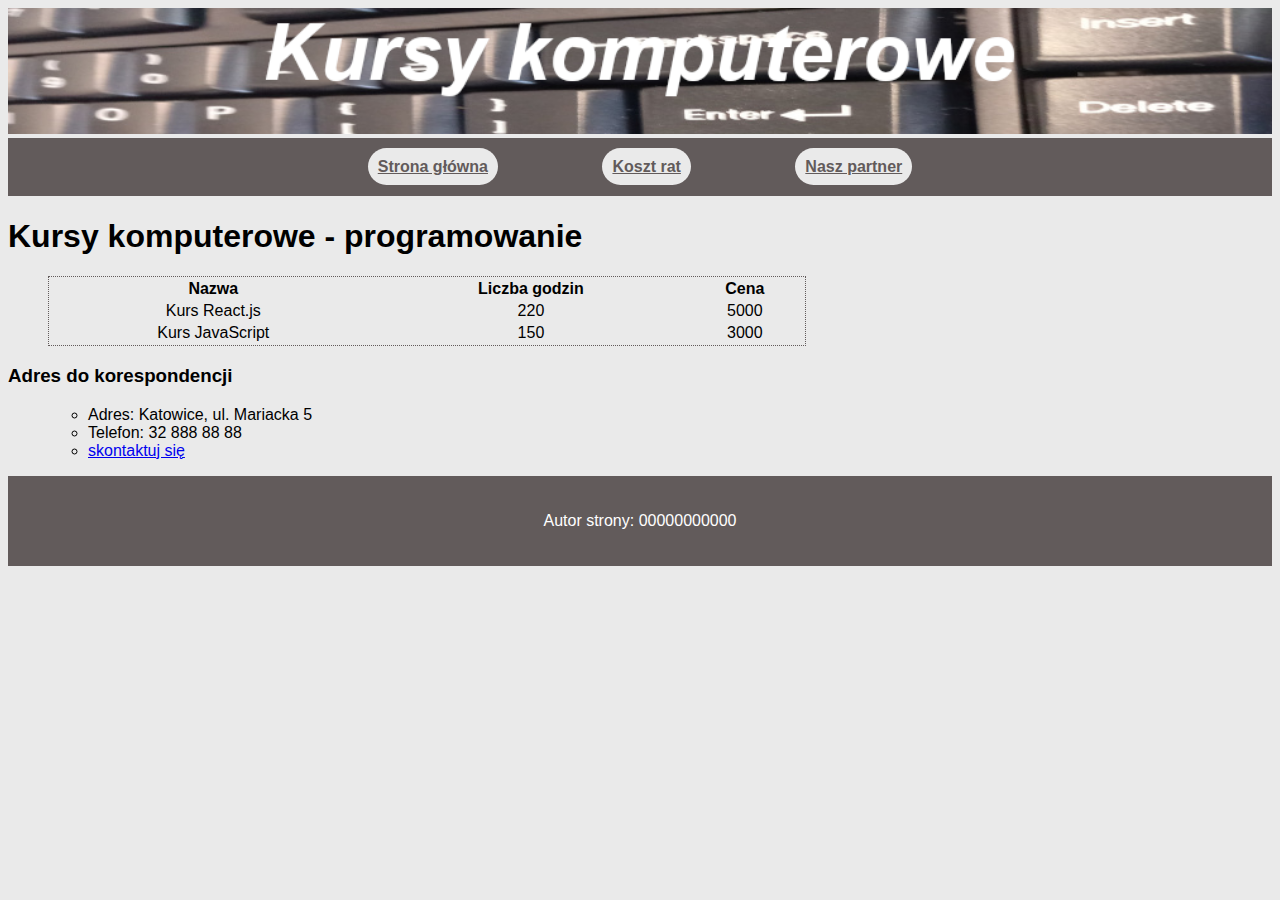
<file: inf_03_2025_01_01/index.html>
<!DOCTYPE html>
<html lang="pl">
  <head>
    <meta charset="UTF-8" />
    <meta name="viewport" content="width=device-width, initial-scale=1.0" />
    <title>Kursy komputerowe</title>
    <link rel="stylesheet" href="style.css" />
  </head>
  <body>
    <header id="naglowek">
      <img src="baner.png" alt="kursy komputerowe" />
    </header>

    <nav id="menu">
      <a href="index.html">Strona główna</a>
      <a href="raty.html">Koszt rat</a>
      <a href="https://moje-szkolenia.pl">Nasz partner</a>
    </nav>
    <section id="glowny">
        <h1>Kursy komputerowe - programowanie</h1>
        <table>
            <tr>
                <th>Nazwa</th>
                <th>Liczba godzin</th>
                <th>Cena</th>
            </tr>
            <tr>
                <td>Kurs React.js</td>
                <td>220</td>
                <td>5000</td>
            </tr>
            <tr>
                <td>Kurs JavaScript</td>
                <td>150</td>
                <td>3000</td>
            </tr>

        </table>
        <h3>Adres do korespondencji</h3>
        <ul>
            <li>Adres: Katowice, ul. Mariacka 5</li>
            <li>Telefon: 32 888 88 88</li>
            <li><a href="mailto:kursy@komputerowe.pl">skontaktuj się</a> </li>
            </ul>
        </ul>
    </section>

    <footer id="stopka">
      <p>Autor strony: 00000000000</p>
    </footer>
  </body>
</html>
</file>
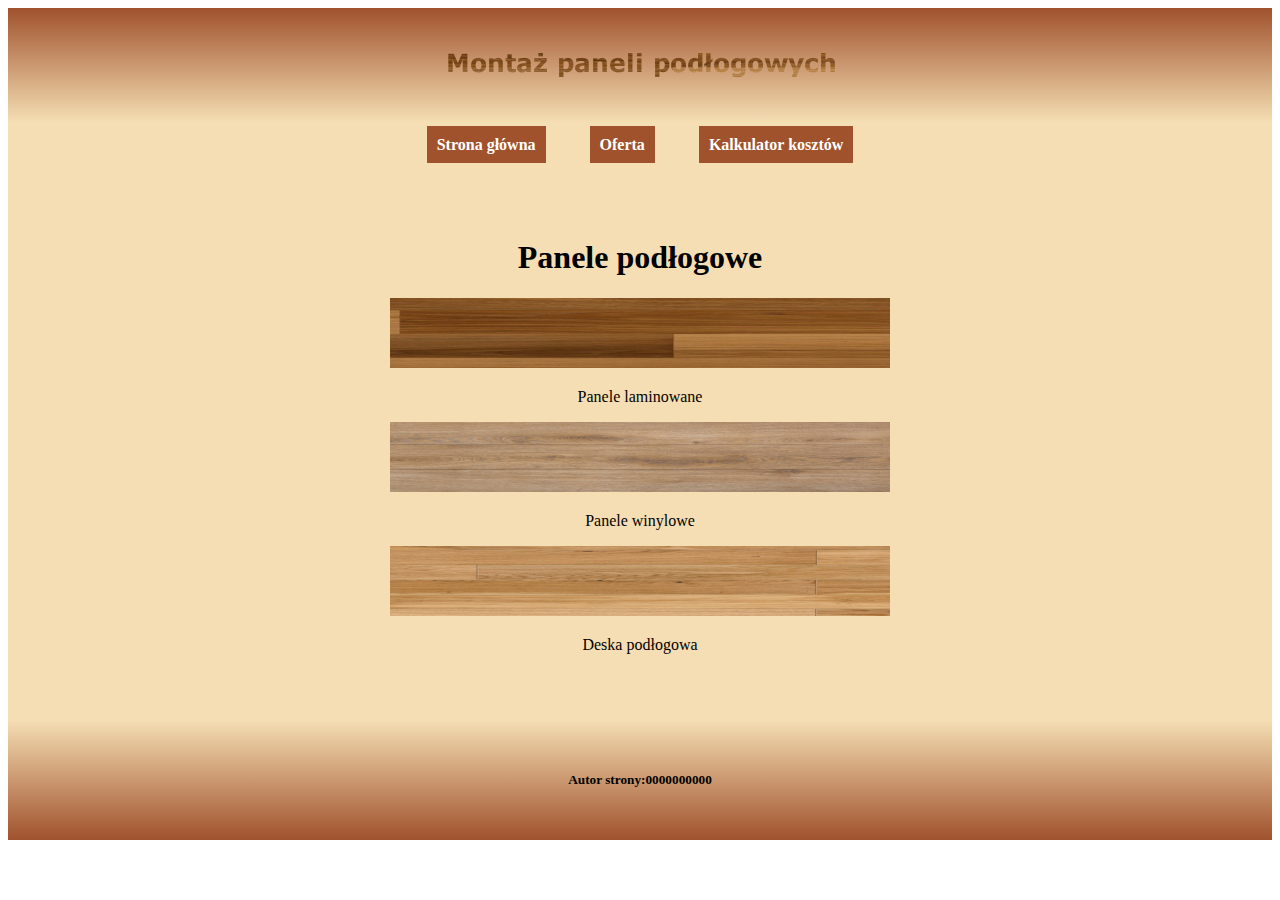
<file: inf_03_2025_01_02/index.html>
<!DOCTYPE html>
<html lang="pl">
  <head>
    <meta charset="UTF-8" />
    <meta name="viewport" content="width=device-width, initial-scale=1.0" />
    <title>Montaż paneli podłogowych</title>
    <link rel="stylesheet" href="style.css" />
  </head>
  <body>
    <header id="naglowek">
      <img src="montaz_paneli.png" alt="firma usłgowa" />
    </header>
    <nav id="menu">
      <a href="index.html">Strona główna</a>
      <a href="oferta.html">Oferta</a>
      <a href="koszty.html">Kalkulator kosztów</a>
    </nav>
    <div id="głowny">
        <h1>Panele podłogowe</h1>
        <img src="laminowane.png" alt="Laminowane">
        <p>Panele laminowane</p>
        <img src="winylowe.png" alt="Winylowe">
        <p>Panele winylowe</p>
        <img src="deska.png" alt="Deska">
        <p>Deska podłogowa</p>
     </div>
    <footer id="stopka">
        <h5>Autor strony:0000000000</h5>
    </footer>
  </body>
</html>
</file>
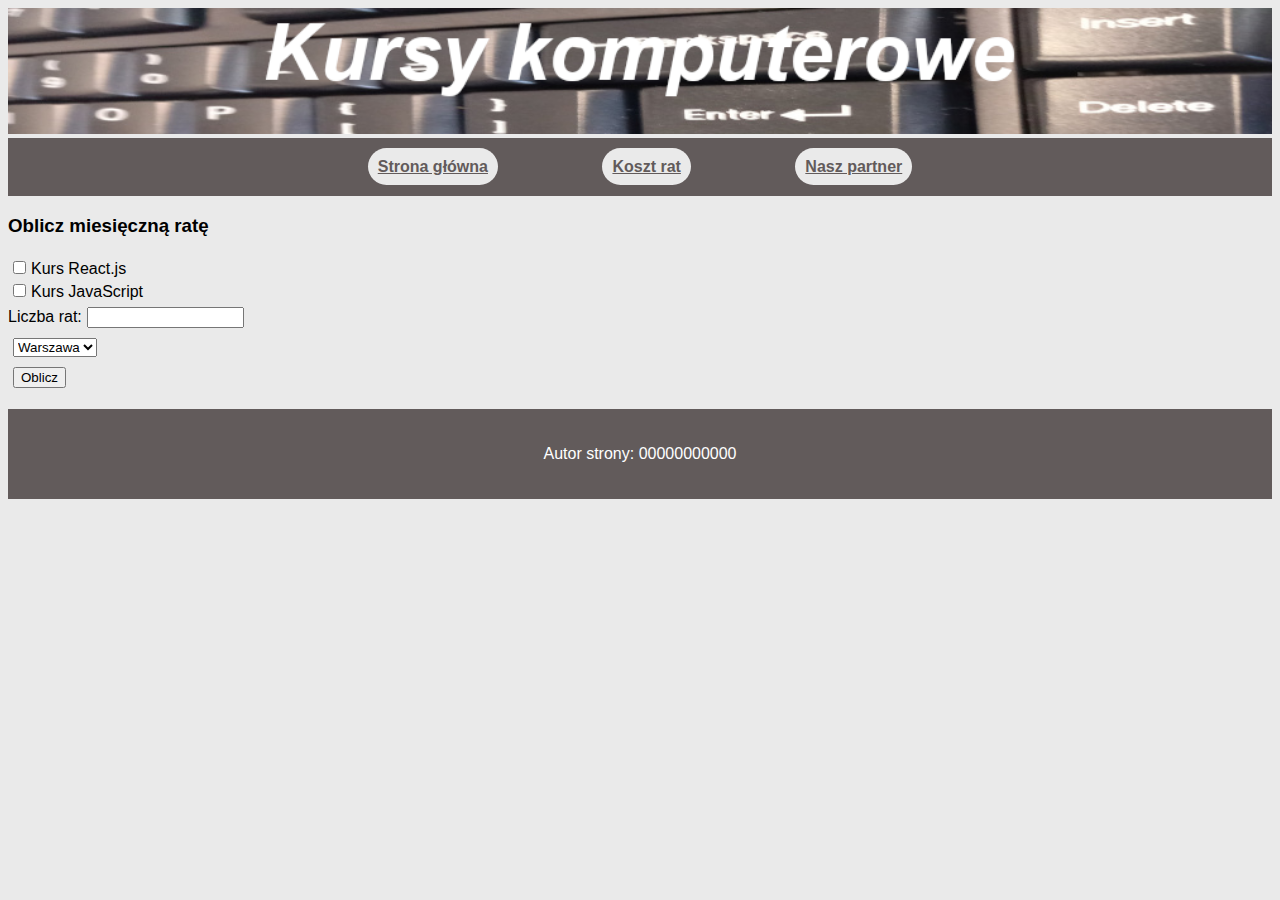
<file: inf_03_2025_01_01/raty.html>
<!DOCTYPE html>
<html lang="pl">
  <head>
    <meta charset="UTF-8" />
    <meta name="viewport" content="width=device-width, initial-scale=1.0" />
    <title>Kursy komputerowe</title>
    <link rel="stylesheet" href="style.css" />
  </head>
  <body>
    <header id="naglowek">
      <img src="baner.png" alt="kursy komputerowe" />
    </header>

    <nav id="menu">
      <a href="index.html">Strona główna</a>
      <a href="raty.html">Koszt rat</a>
      <a href="https://moje-szkolenia.pl">Nasz partner</a>
    </nav>
    <section id="glowny"></section>
        <h3>Oblicz miesięczną ratę</h3>
        
            <input type="checkbox" class="kontrolki"><label>Kurs React.js</label><br>
            <input type="checkbox" class="kontrolki"><label>Kurs JavaScript</label><br>
            <label>Liczba rat:</label><input type="number" class="kontrolki"><br>
            <select class="kontrolki">
                <option value="Warszawa">Warszawa</option> 
                <option value="Katowice">Katowice</option> 
                <option value="Gdańsk">Gdańsk</option>
            </select><br>
            <button class="kontrolki" onclick="obliczRate()">Oblicz</button>
            <p id="wynik"></p>
        
    <footer id="stopka">
      <p>Autor strony: 00000000000</p>
    </footer>
    <script>
      function obliczRate() {
        const kursy = [
          { name: "Kurs React.js", price: 1000 },
          { name: "Kurs JavaScript", price: 800 }
        ];
    
        let totalCost = 0;
        const checkboxes = document.querySelectorAll('input[type="checkbox"]:checked');
        checkboxes.forEach(checkbox => {
          const label = checkbox.nextElementSibling.innerText;
          const kurs = kursy.find(k => k.name === label);
          if (kurs) {
            totalCost += kurs.price;
          }
        });
    
        const liczbaRat = parseInt(document.querySelector('input[type="number"]').value);
        const miasto = document.querySelector('select').value;
        const rata = (totalCost / liczbaRat).toFixed(2);
    
        const wynik = `Kurs odbędzie się w ${miasto}. Koszt całkowity: ${totalCost} zł. Płacisz ${liczbaRat} rat po ${rata} zł`;
        document.getElementById('wynik').innerText = wynik;
      }
    </script>
  </body>
</html>
</file>
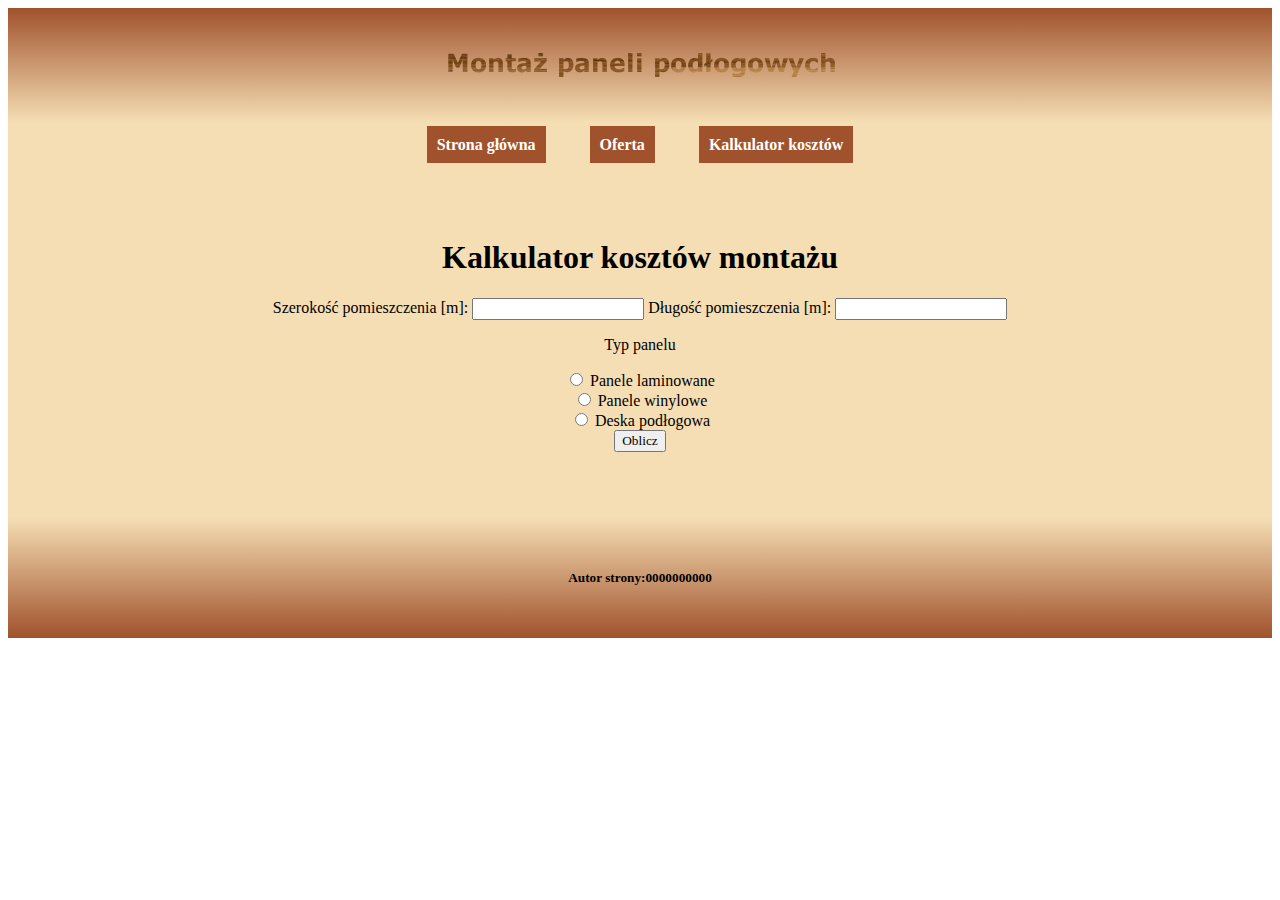
<file: inf_03_2025_01_02/koszty.html>
<!DOCTYPE html>
<html lang="pl">
  <head>
    <meta charset="UTF-8" />
    <meta name="viewport" content="width=device-width, initial-scale=1.0" />
    <title>Montaż paneli podłogowych</title>
    <link rel="stylesheet" href="style.css" />
  </head>
  <body>
    <header id="naglowek">
      <img src="montaz_paneli.png" alt="firma usłgowa" />
    </header>
    <nav id="menu">
      <a href="index.html">Strona główna</a>
      <a href="oferta.html">Oferta</a>
      <a href="koszty.html">Kalkulator kosztów</a>
    </nav>
    <div id="głowny">
      <h1>Kalkulator kosztów montażu</h1>
      <label for="szerokosc">Szerokość pomieszczenia [m]: </label>
      <input type="number" id="szerokosc" name="szerokosc" />
      <label for="dlugosc">Długość pomieszczenia [m]: </label>
      <input type="number" id="dlugosc" name="dlugosc" /><br />
      <p>Typ panelu</p>
      <input type="radio" id="laminowane" name="typ_panelu" value="laminowane" />
      <label for="laminowane">Panele laminowane</label><br />
      <input type="radio" id="winylowe" name="typ_panelu" value="winylowe" />
      <label for="winylowe">Panele winylowe</label><br />
      <input type="radio" id="deska" name="typ_panelu" value="deska" />
      <label for="deska">Deska podłogowa</label><br />
      <button onclick="obliczKoszt()">Oblicz</button>
      <p id="wynik"></p>
    </div>
    <footer id="stopka">
        <h5>Autor strony:0000000000</h5>
    </footer>
    <script>
      function obliczKoszt() {
        const szerokosc = parseFloat(document.getElementById('szerokosc').value);
        const dlugosc = parseFloat(document.getElementById('dlugosc').value);
        const typPanelu = document.querySelector('input[name="typ_panelu"]:checked');
        const wynikElement = document.getElementById('wynik');

        if (isNaN(szerokosc) || isNaN(dlugosc) || !typPanelu) {
          wynikElement.textContent = "Wprowadź poprawne dane.";
          return;
        }

        const polePowierzchni = szerokosc * dlugosc;
        let kosztZaMetr;

        switch (typPanelu.value) {
          case 'laminowane':
            kosztZaMetr = 12; // przykładowy koszt za metr kwadratowy
            break;
          case 'winylowe':
            kosztZaMetr = 14; // przykładowy koszt za metr kwadratowy
            break;
          case 'deska':
            kosztZaMetr = 18; // przykładowy koszt za metr kwadratowy
            break;
          default:
            wynikElement.textContent = "Wprowadź poprawne dane.";
            return;
        }

        const kosztMontazu = polePowierzchni * kosztZaMetr;
        wynikElement.textContent = `Pole powierzchni pomieszczenia: ${polePowierzchni.toFixed(2)} m², koszt montażu: ${kosztMontazu.toFixed(2)} zł`;
      }
    </script>
  </body>
</html>
</file>
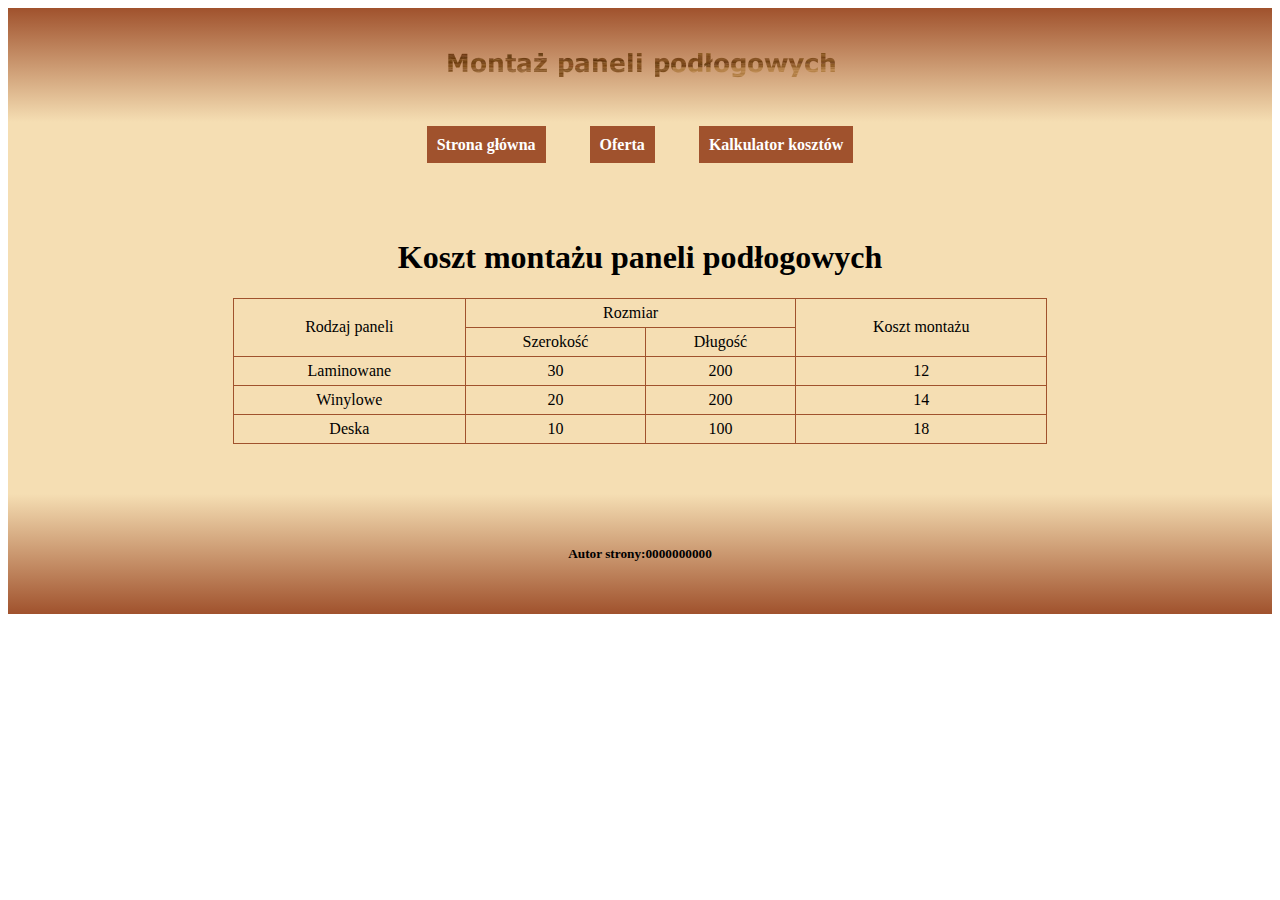
<file: inf_03_2025_01_02/oferta.html>
<!DOCTYPE html>
<html lang="pl">
  <head>
    <meta charset="UTF-8" />
    <meta name="viewport" content="width=device-width, initial-scale=1.0" />
    <title>Montaż paneli podłogowych</title>
    <link rel="stylesheet" href="style.css" />
  </head>
  <body>
    <header id="naglowek">
      <img src="montaz_paneli.png" alt="firma usłgowa" />
    </header>
    <nav id="menu">
      <a href="index.html">Strona główna</a>
      <a href="oferta.html">Oferta</a>
      <a href="koszty.html">Kalkulator kosztów</a>
    </nav>
    <div id="głowny">
      <h1>Koszt montażu paneli podłogowych</h1>
      <table>
        <tr>
          <td rowspan="2">Rodzaj paneli</td>
          <td colspan="2">Rozmiar</td>
          <td rowspan="2">Koszt montażu</td>
        </tr>
        <tr>
          <td>Szerokość</td>
          <td>Długość</td>
        </tr>
        <tr>
          <td>Laminowane</td>
          <td>30</td>
          <td>200</td>
          <td>12</td>
        </tr>
        <tr>
          <td>Winylowe</td>
          <td>20</td>
          <td>200</td>
          <td>14</td>
        </tr>
        <tr>
          <td>Deska</td>
          <td>10</td>
          <td>100</td>
          <td>18</td>
        </tr>
      </table>
    </div>
    <footer id="stopka">
      <h5>Autor strony:0000000000</h5>
    </footer>
  </body>
</html>
</file>
<file: inf_03_2025_01_01/style.css>
* {
    font-family: "Helvetica";
}
body {
    background-color: #EAEAEA;
}

#menu, #stopka {
background-color: #625B5B;
color:white;
padding: 20px;
text-align: center;
}
img {
    width: 100%;
}
ul {
    margin-left: 40px;
    list-style-type:circle;
}

#menu > a {
    font-weight: bolder;
    background-color: #EAEAEA;
    color: #625B5B;
    padding: 10px;
    margin: 50px;
    border-radius: 20px;
}
#menu > a:hover {
    background-color: #625B5B;
    color:#EAEAEA;
    border: solid 1px #EAEAEA;
    
}

table {
    border: dotted 1px #625B5B;
    width: 60%;
    margin-left: 40px;
    text-align: center;
}
.kontrolki {
    margin: 5px;
}
</file>
<file: inf_03_2025_01_02/style.css>
/* Domyślnie, dla wszystkich selektorów */
* {
  font-family: Georgia, serif;
}

/* Dla selektora ciała strony */
body {
  text-align: center;
}

/* Dla bloku nagłówkowego */
#naglowek {
  padding: 30px;
  background: linear-gradient(to bottom, #A0522D, #F5DEB3);
}

/* Dla bloku menu */
#menu {
  background-color: Wheat;
  padding: 14px;
}

/* Dla bloku głównego */
#głowny {
  background-color: Wheat;
  padding: 50px;
}

/* Dla stopki */
#stopka {
  padding: 30px;
  background: linear-gradient(to bottom, #F5DEB3, #A0522D);
}

/* Dla selektora odnośnika */
a {
  background-color: Sienna;
  color: white;
  font-weight: bold;
  text-decoration: none;
  padding: 10px;
  margin: 20px;
}

/* Gdy kursor myszy znajdzie się na odnośniku */
a:hover {
  text-decoration: underline;
}

/* Wspólne dla selektora tabeli i selektora komórki tabeli */
table, td {
  border: 1px solid Sienna;
  border-collapse: collapse;
}

/* Dodatkowo dla selektora tabeli */
table {
  width: 70%;
  margin: auto;
}

/* Dla selektora komórki tabeli */
td {
  padding: 5px;
}
</file>
